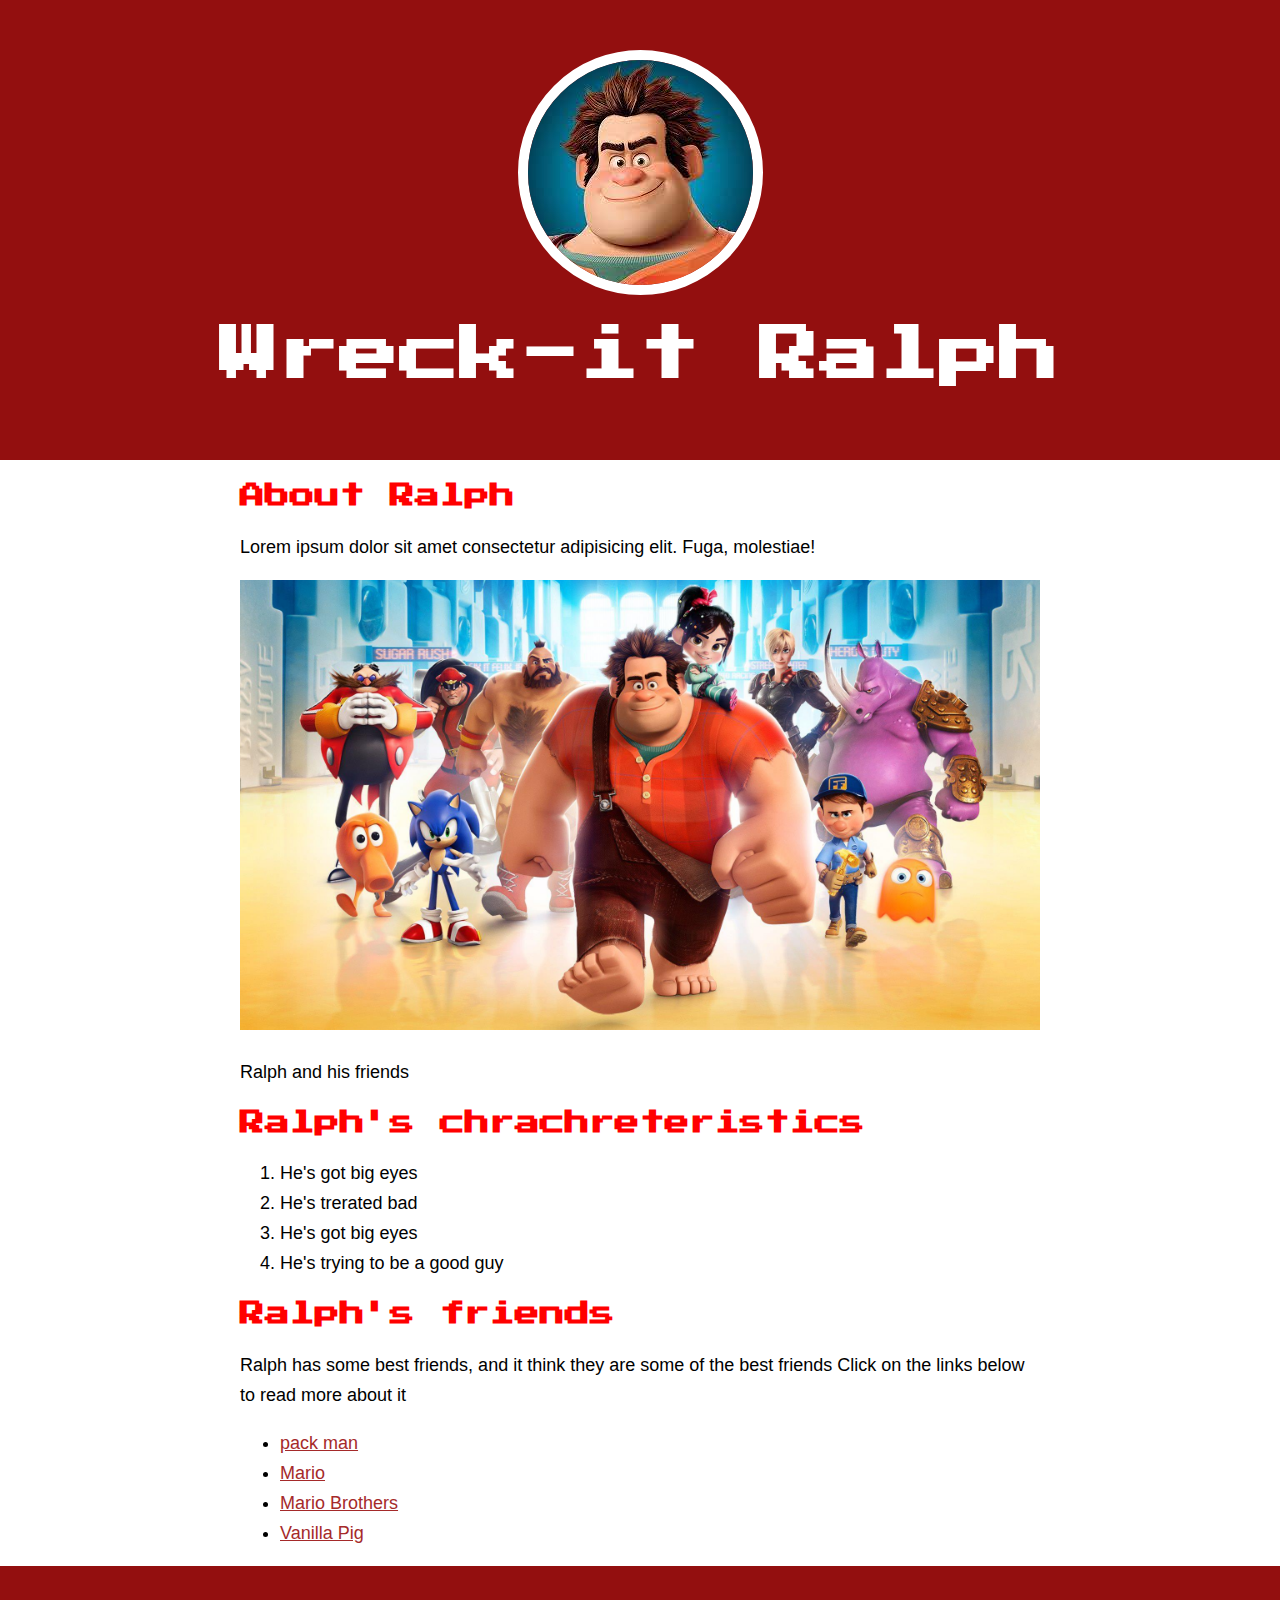
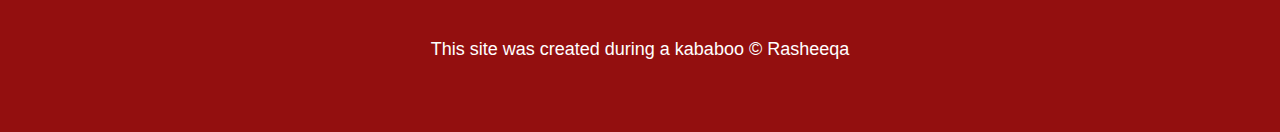
<file: index.html>
<!DOCTYPE html>
<html lang="en">
<head>
    <link rel="stylesheet" href="hero.css">
    <link rel="preconnect" href="https://fonts.googleapis.com">
    <link rel="preconnect" href="https://fonts.gstatic.com" crossorigin>
    <link href="https://fonts.googleapis.com/css2?family=Press+Start+2P&display=swap" rel="stylesheet">
    <link rel="icon" href="download.jpg" type="image/x-icon"/>
    <meta charset="UTF-8">
    <meta name="viewport" content="width=device-width, initial-scale=1.0">
    <title>Rasheeqa Sadaf</title>
</head>
<body>
    <!-- this is my header -->
    <header>
        <img src="download.jpg" alt="">
        <h1>Wreck-it Ralph</h1>
    </header>
    <!-- this is main element  -->
    <main>
        <h2>About Ralph</h2>
        <p>
            Lorem ipsum dolor sit amet consectetur adipisicing elit. Fuga, molestiae!
        </p>
        <img src="Ralph.jpg" alt="">
        <p>Ralph and his friends </p>
        <!-- Ralph's chrachreteristics -->
        <h2>Ralph's chrachreteristics</h2>
        <ol>
            <li> He's got big eyes</li>
            <li> He's trerated bad</li>
            <li> He's got big eyes</li>
            <li> He's trying to be a good guy</li>
        </ol>
        <!-- These are his friends  -->
        <h2>Ralph's friends</h2>
        <p>Ralph has some best friends, and it think they are some of the best friends Click on the links below to read more about it</p>
        <ul>
            <li><a target="_blank" href="https://www.google.com/">pack man</a></li>
            <li><a target="_blank" href="https://www.google.com/">Mario </a></li>
            <li><a target="_blank" href="https://www.google.com/">Mario Brothers</a></li>
            <li><a target="_blank" href="https://www.google.com/">Vanilla Pig</a></li>
        </ul>
    </main>
    <!-- footer elements  -->
    <footer>
        <p>This site was created during a kababoo &copy; Rasheeqa</p>
    </footer>
   
    
</body>
</html>
</file>
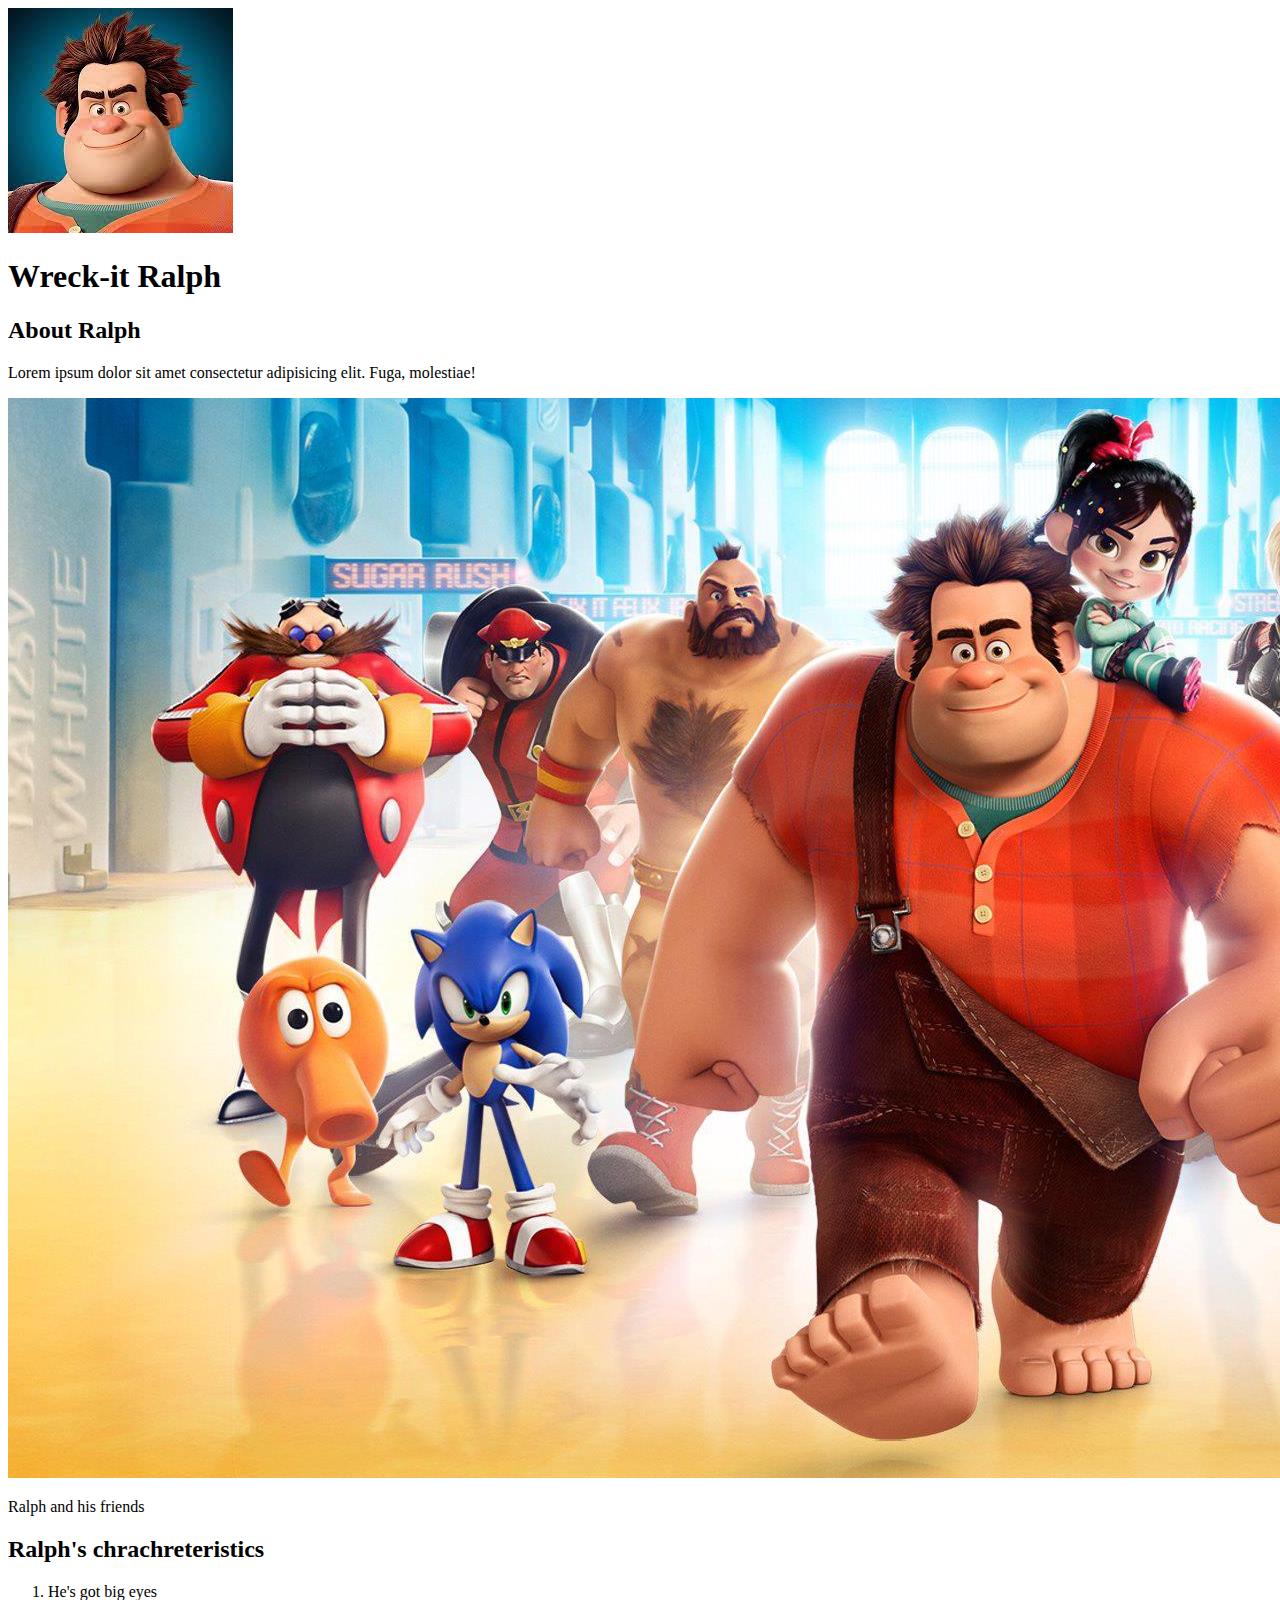
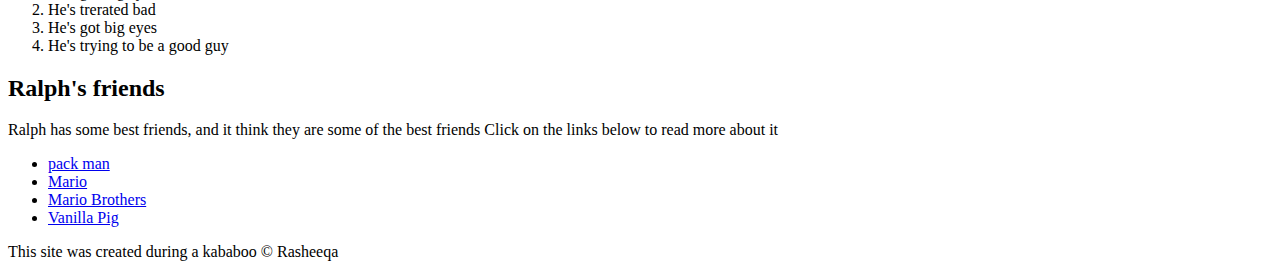
<file: .vscode/index.html>
<!DOCTYPE html>
<html lang="en">
<head>
    <link rel="icon" href="download.jpg" type="image/x-icon"/>
    <meta charset="UTF-8">
    <meta name="viewport" content="width=device-width, initial-scale=1.0">
    <title>Rasheeqa Sadaf</title>
</head>
<body>
    <!-- this is my header -->
    <header>
        <img src="download.jpg" alt="">
        <h1>Wreck-it Ralph</h1>
    </header>
    <!-- this is main element  -->
    <main>
        <h2>About Ralph</h2>
        <p>
            Lorem ipsum dolor sit amet consectetur adipisicing elit. Fuga, molestiae!
        </p>
        <img src="Ralph.jpg" alt="">
        <p>Ralph and his friends </p>
        <!-- Ralph's chrachreteristics -->
        <h2>Ralph's chrachreteristics</h2>
        <ol>
            <li> He's got big eyes</li>
            <li> He's trerated bad</li>
            <li> He's got big eyes</li>
            <li> He's trying to be a good guy</li>
        </ol>
        <!-- These are his friends  -->
        <h2>Ralph's friends</h2>
        <p>Ralph has some best friends, and it think they are some of the best friends Click on the links below to read more about it</p>
        <ul>
            <li><a target="_blank" href="https://www.google.com/">pack man</a></li>
            <li><a target="_blank" href="https://www.google.com/">Mario </a></li>
            <li><a target="_blank" href="https://www.google.com/">Mario Brothers</a></li>
            <li><a target="_blank" href="https://www.google.com/">Vanilla Pig</a></li>
        </ul>
    </main>
    <!-- footer elements  -->
    <p>This site was created during a kababoo &copy; Rasheeqa</p>
    
</body>
</html>
</file>
<file: hero.css>
body {
    margin: 0;
    font-family: Arial, Helvetica, sans-serif;
    line-height: 30px;
    font-size: 18px;
}
h1, h2 {
    font-family: 'Press Start 2P', cursive;
}

header {
    background-color: rgb(147, 15, 15);
    text-align: center;
    padding-top: 50px;
    padding-bottom: 50px;
    font-size: 30px;

}
header h1 {
    color: white;
}
header img {
    border-radius: 150px;
    border: 10px solid white;
}
main {
    max-width: 800px;
    margin: 0 auto;
    padding: 0 20px;

}
main img {
    max-width: 100%;
}
h2 {
    font-size: 25px;
    color: red;
}
a {
    color: brown;
}
a:hover {
    color: bisque;
    background-color: blanchedalmond;
}
footer {
    background-color: rgb(147, 15, 15);
    text-align: center;
    color: white;
    padding: 50px;
    

}
</file>
